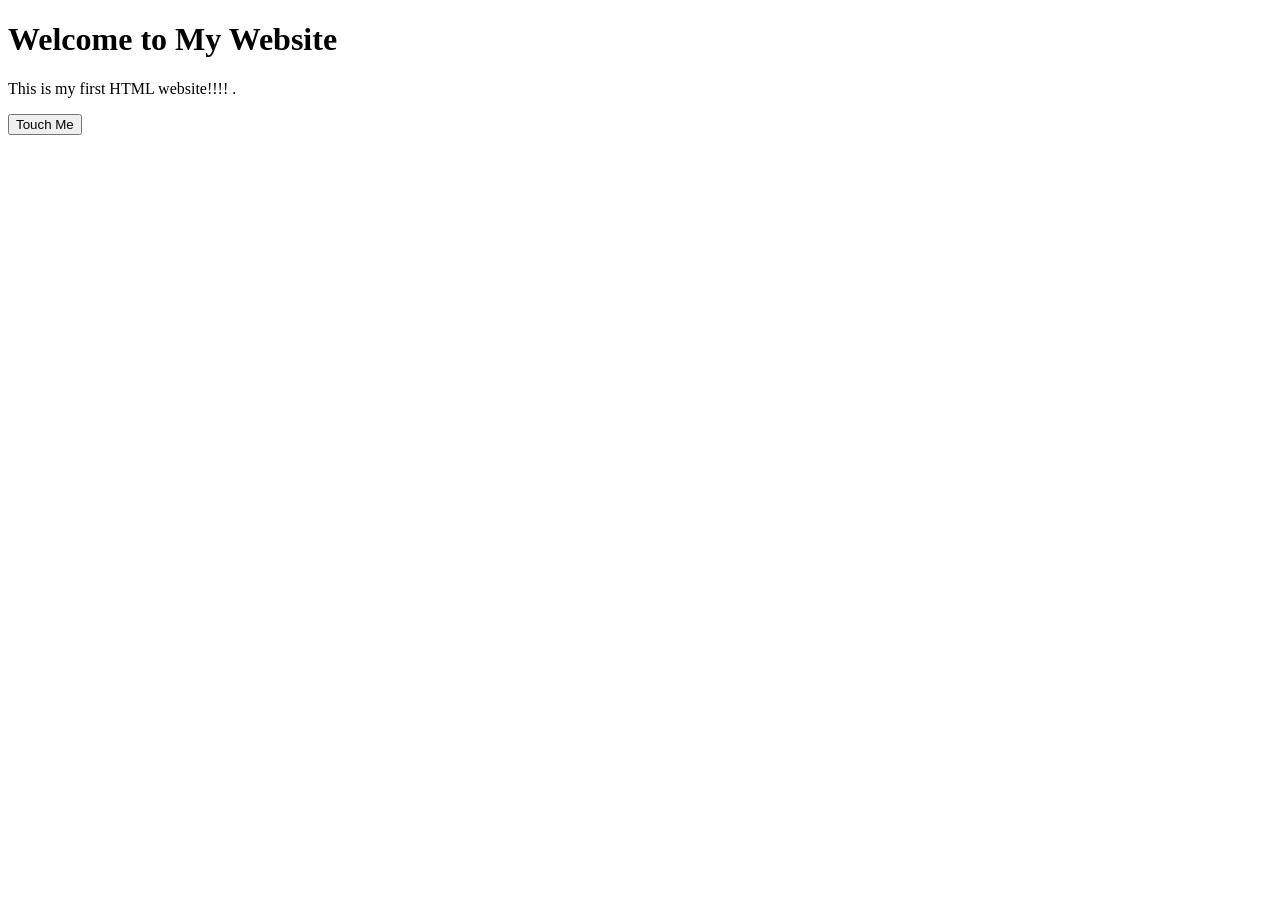
<file: index.html>
<!DOCTYPE html>
<html lang="en">
<head>
    <meta charset="UTF-8">
    <meta name="viewport" content="width=device-width, initial-scale=1.0">
    <title>My First Website</title>
</head>
<body>

    <h1>Welcome to My Website</h1>
    <p>This is my first HTML website!!!!
        .</p>

    <button onclick="alert('Hello! Hiral Mam')">Touch Me</button>

</body>
</html>
</file>
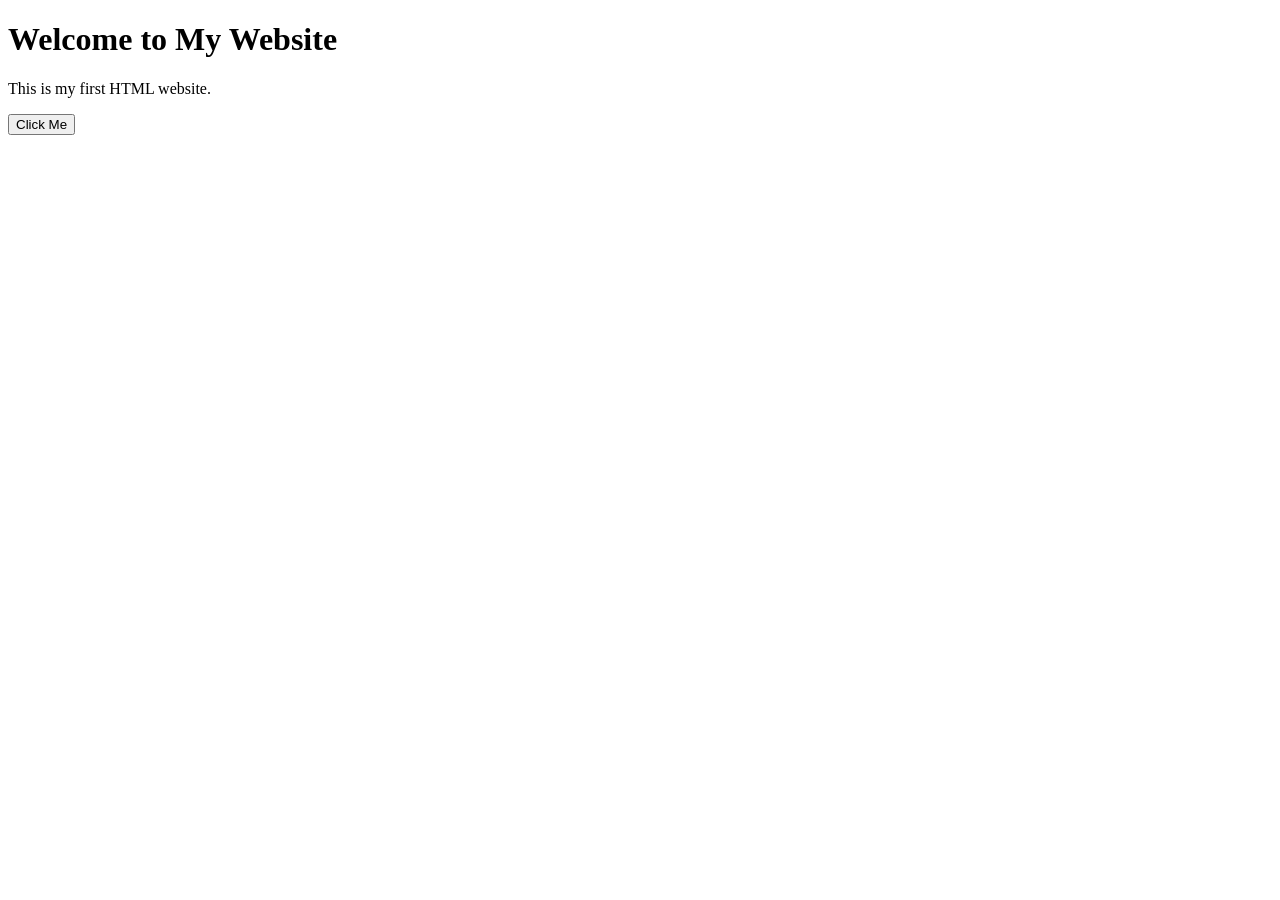
<file: web.html>
<!DOCTYPE html>
<html lang="en">
<head>
    <meta charset="UTF-8">
    <meta name="viewport" content="width=device-width, initial-scale=1.0">
    <title>My First Website</title>
</head>
<body>

    <h1>Welcome to My Website</h1>
    <p>This is my first HTML website.</p>

    <button onclick="alert('Hello!')">Click Me</button>

</body>
</html>
</file>
